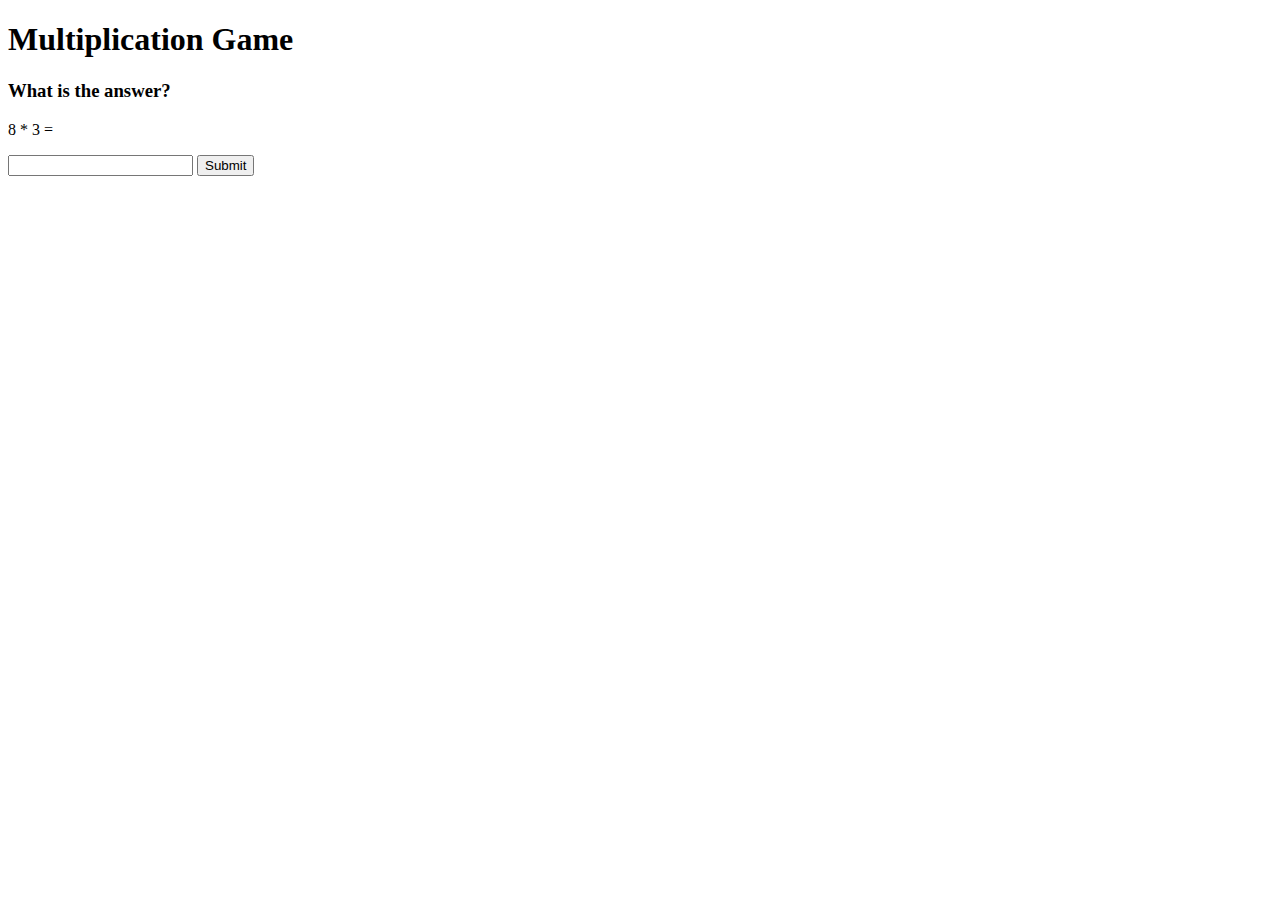
<file: index.html>
<!DOCTYPE html>
<html lang="en">
<head>
    <meta charset="UTF-8">
    <meta name="viewport" content="width=device-width, initial-scale=1.0">
    <meta http-equiv="X-UA-Compatible" content="ie=edge">
    <title>Document</title>
    <link rel='stylesheet', href='sweetalert2.min.css'>
    <script src="sweetalert2.min.js"></script>
</head>
<body>
    <h1>Multiplication Game</h1>
    <h3>What is the answer?</h3>
    <div>
        <p>
            <span id="question"></span>
            *
            <span id="question2"></span>
            =
        </p>
        <form name="calc" method='post' onsubmit="return checkForm(this);">
            <input type="text" name="input">
            <button type="submit" id='submit' onclick="return myFunction();">Submit</button>
        </form>
        
        <button onClick="window.location.reload();" id="secondButton">Try Again</button>
    </div>


    <script>
        //generate random numbers
        var a = Math.random() * 12;
        var b = Math.random() * 10;
        var answer = (Math.round(a)) * (Math.round(b));
        
        var userInput;
        document.getElementById('secondButton').style.visibility = "hidden";

        // show the numbers to the player
        document.getElementById("question").innerHTML = Math.round(a);
        document.getElementById("question2").innerHTML = Math.round(b);
        
        function checkForm(form){
           //get the user's input
           userInput = form.input.value;

           if(userInput != answer){
            document.getElementById('submit').style.visibility = "hidden";
            document.getElementById('secondButton').style.visibility = "initial";

            Swal.fire({
                position: 'center',
                type: 'error',
                title: 'Your Answer Is Wrong',
                showConfirmButton: false,
                timer: 1500
            })
                return false;
            }else{

                document.getElementById('submit').style.visibility = "hidden";
                document.getElementById('secondButton').innerHTML = "Next Question";
                document.getElementById('secondButton').style.visibility = "initial";
                Swal.fire({
                    position: 'center',
                    type: 'success',
                    title: 'Correct Answer',
                    showConfirmButton: false,
                    timer: 1500
                })
                return false;
            }
           }
    </script>
</body>
</html>
</file>
